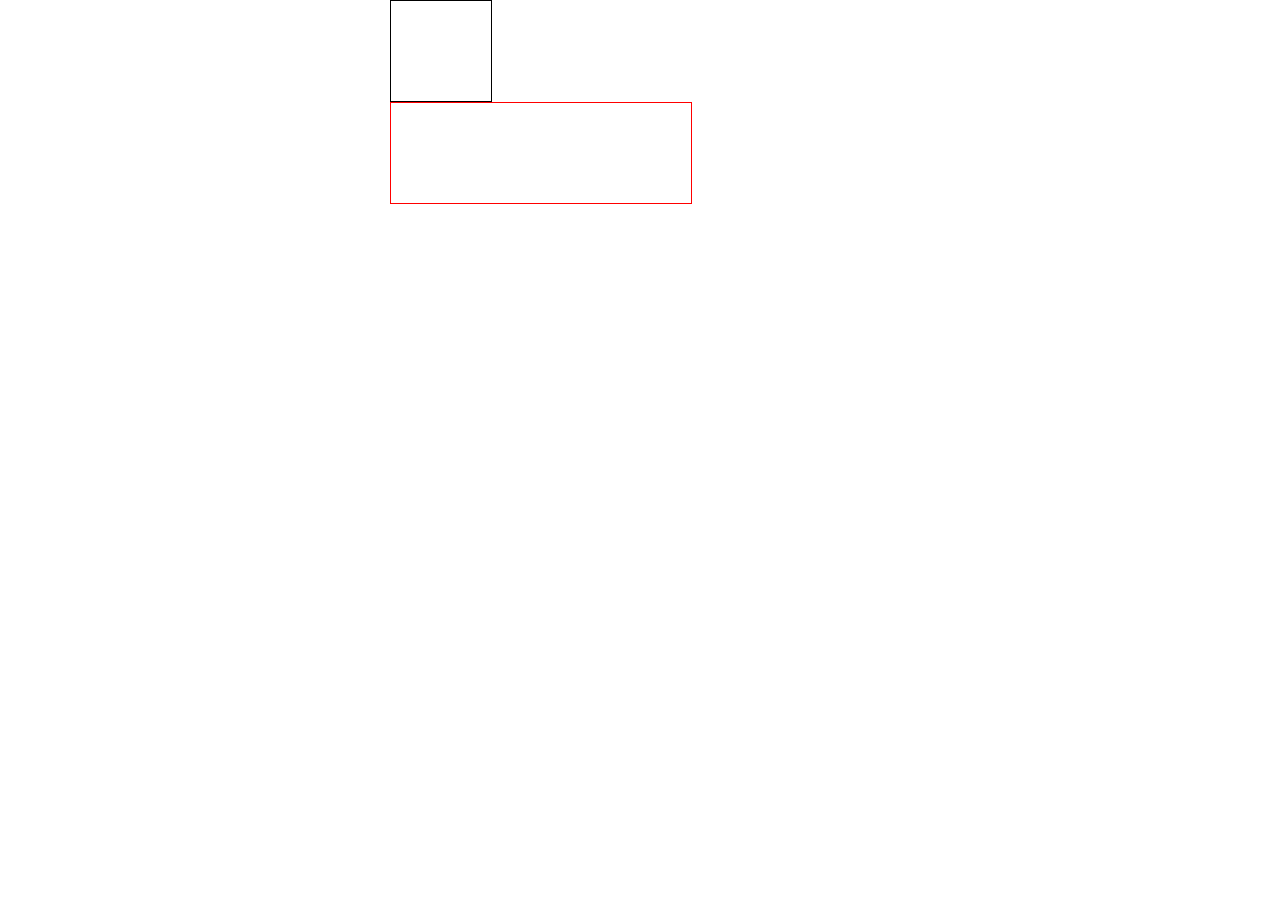
<file: day2.index.html>
<!DOCTYPE html>
<html>
<head>
    <meta charset="utf-8">
    <title>day 2 sample</title>
    <link rel="stylesheet" href="day2.style.css"/>
</head>
<body>
<div id="target-drop"></div>
<div id="draw-target"></div>
<script src="day2.script.js"></script>
</body>
</html>
</file>
<file: day2.style.css>
html, body {
    height:100%;
    max-width: 500px;
    margin: 0 auto;
}

#target-drop {
    border: 1px solid black;
    width: 20%;
    height: 100px;
}

#draw-target {
    width:60%;
    border: 1px solid red;
    height: 100px;
    overflow-y: auto;
}
#draw-target img{
    max-height: 50px;
    max-width: 50px;
}
</file>
